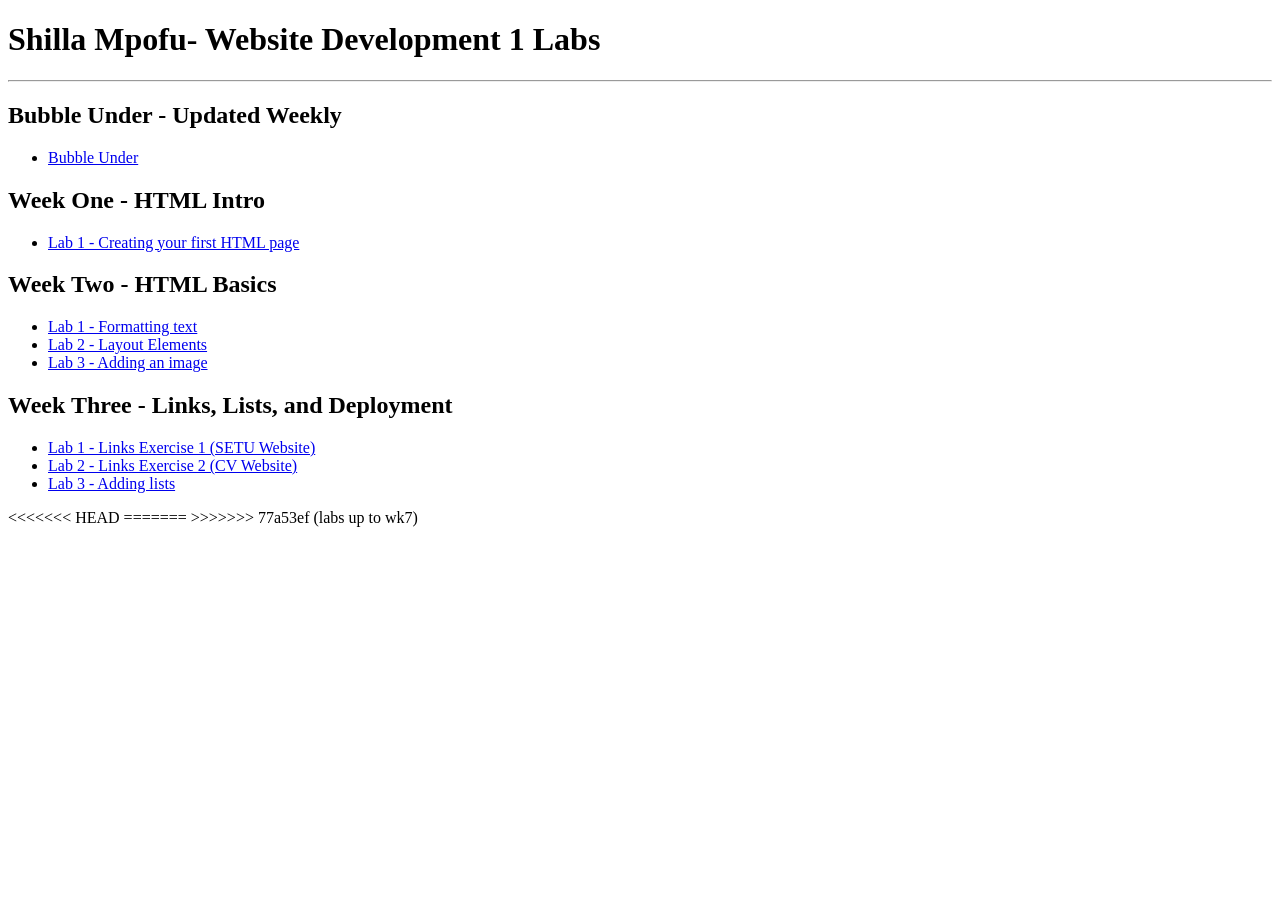
<file: index.html>
<!DOCTYPE html>
<html lang="en">

<head>
    <meta charset="UTF-8">
    <title>Shilla Mpofu - Website Development 1 Labs</title>
</head>

<body>
    <h1>Shilla Mpofu- Website Development 1 Labs</h1>

    <hr>

    <h2> Bubble Under - Updated Weekly</h2>
    <ul>
        <li>
            <a href="BubbleUnder/index.html" target = "_blank">Bubble Under</a>
        </li>
    </ul>
    <h2> Week One - HTML Intro</h2>
    <ul>
        <li>
            <a href="week01/lab01/index.html" target = "_blank">Lab 1 - Creating your first HTML page</a>
        </li>
    </ul>
    <h2> Week Two - HTML Basics</h2>
    <ul>
        <li>
            <a href="week02/lab01/index.html" target = "_blank">Lab 1 - Formatting text</a>
        </li>
        <li>
            <a href="week02/lab02/index.html" target = "_blank">Lab 2 - Layout Elements</a>
        </li>
        <li>
            <a href="week02/lab03/index.html" target = "_blank">Lab 3 - Adding an image</a>
        </li>
    </ul>
    <h2> Week Three - Links, Lists, and Deployment</h2>
    <ul>
        <li>
            <a href="week03/lab01/index.html" target = "_blank">Lab 1 - Links Exercise 1 (SETU Website)</a>
        </li>
        <li>
            <a href="week03/lab02/index.html" target = "_blank">Lab 2 - Links Exercise 2 (CV Website)</a>
        </li>
        <li>
            <a href="week03/lab03/index.html" target = "_blank">Lab 3 - Adding lists</a>
        </li>

    </ul>

</body>

<<<<<<< HEAD
</html>
=======
</html>
>>>>>>> 77a53ef (labs up to wk7)
</file>
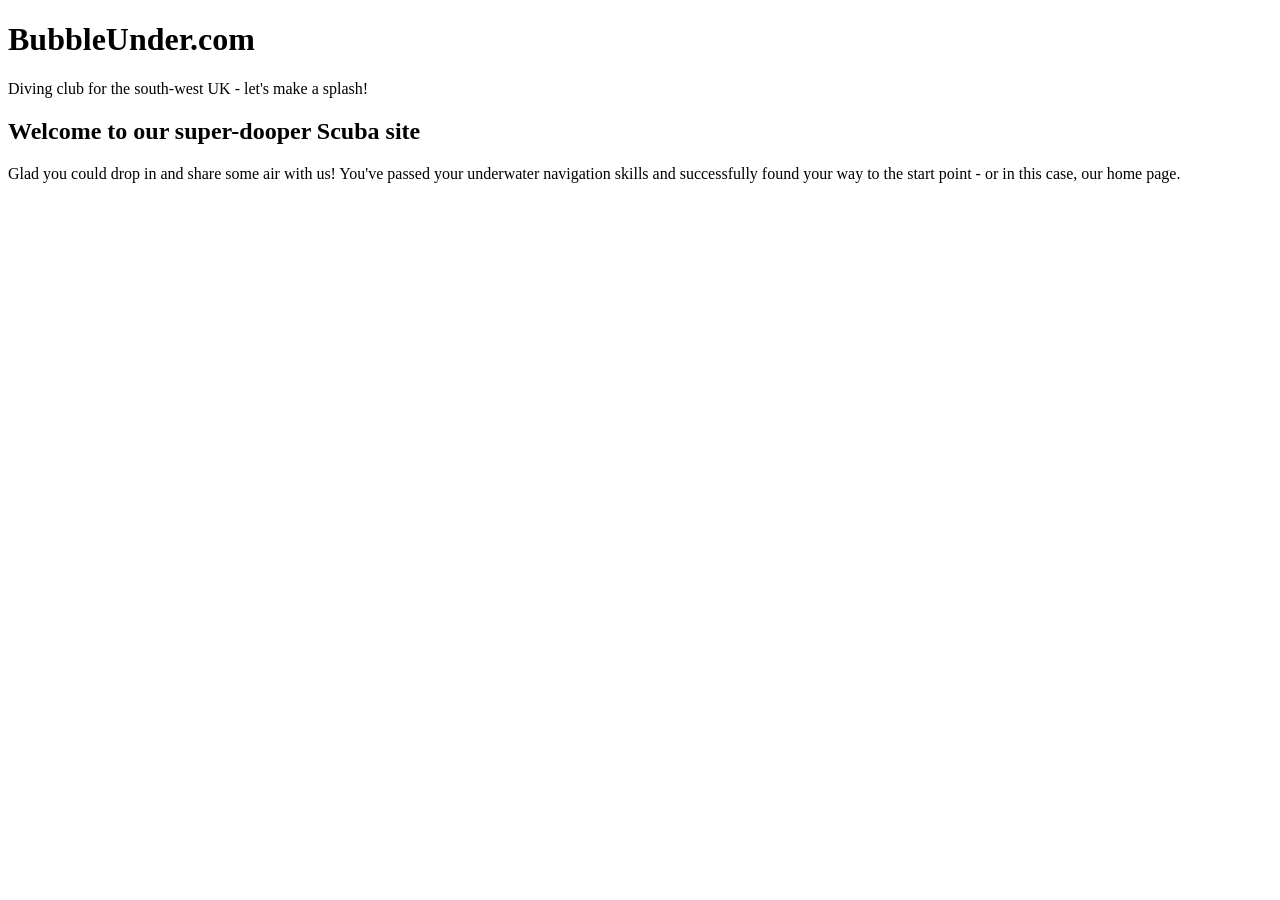
<file: BubbleUnder/BubbleUnder/index.html>
<!DOCTYPE html>
<html lang="en">
<head>
  <meta charset="UTF-8">
  <title>Bubble Under - The diving club for the south-west UK</title>
</head>

<body>
<header>
     <h1>BubbleUnder.com</h1>
     <p>Diving club for the south-west UK - let's make a splash!</p>
</header>

<main>
<h2>Welcome to our super-dooper Scuba site</h2>
<p>Glad you could drop in and share some air with us! You've passed  your underwater navigation skills and successfully found your way to the start point - or in this case, our home page.</p>
</main>
</body>
</html>
</file>
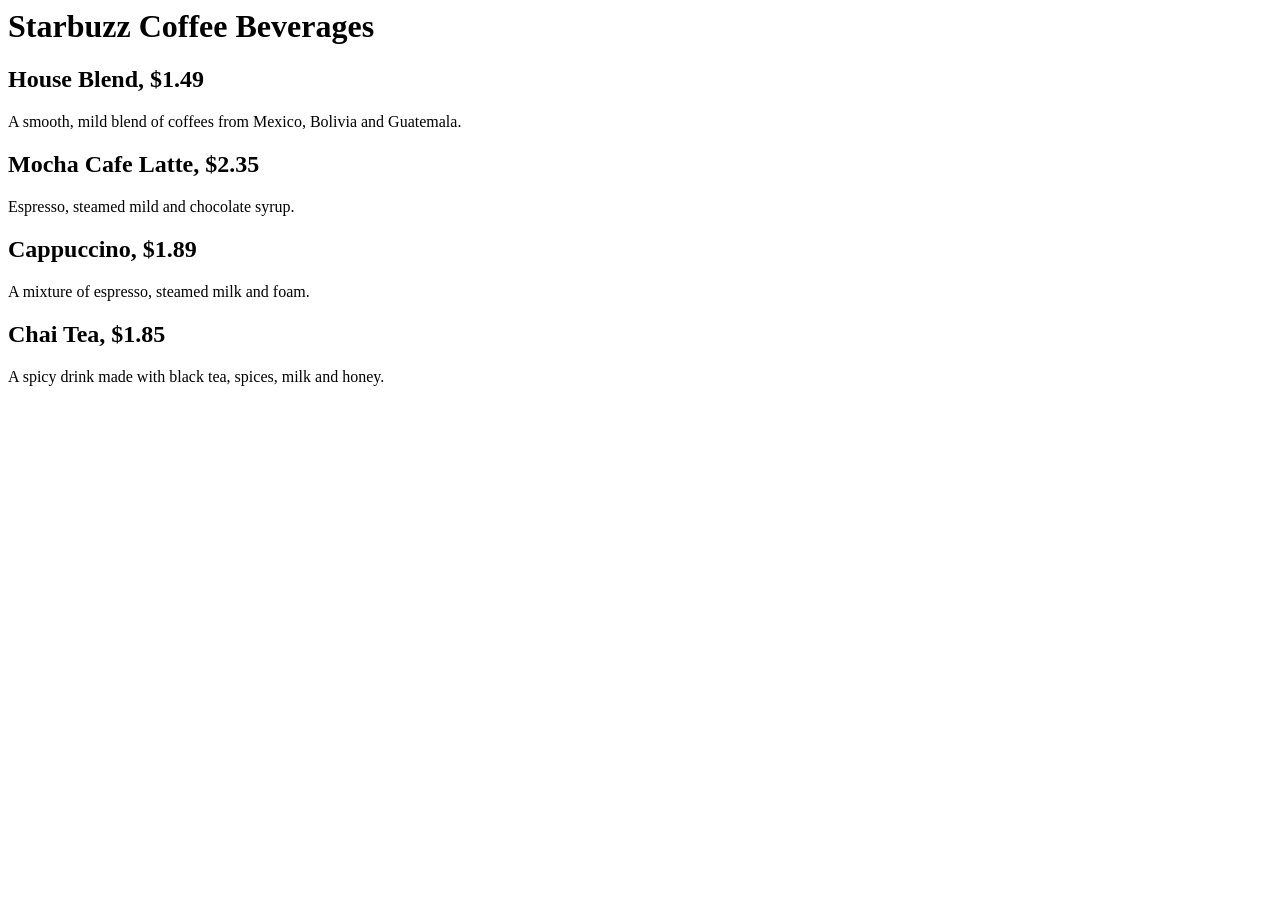
<file: week01/lab01/index.html>
<html>
    <head>
</html><h1>Starbuzz Coffee Beverages<h1>
   </head>

<body>
<h2>House Blend, $1.49</h2>
<p>A smooth, mild blend of coffees from Mexico, Bolivia and Guatemala.</p>

<h2>Mocha Cafe Latte, $2.35</h2>
<p>Espresso, steamed mild and chocolate syrup.</p>

<h2>Cappuccino, $1.89</h2>
<p>A mixture of espresso, steamed milk and foam.</p>

<h2>Chai Tea, $1.85</h2>
<p>A spicy drink made with black tea, spices, milk and honey.</p>
</body>
</html>
</file>
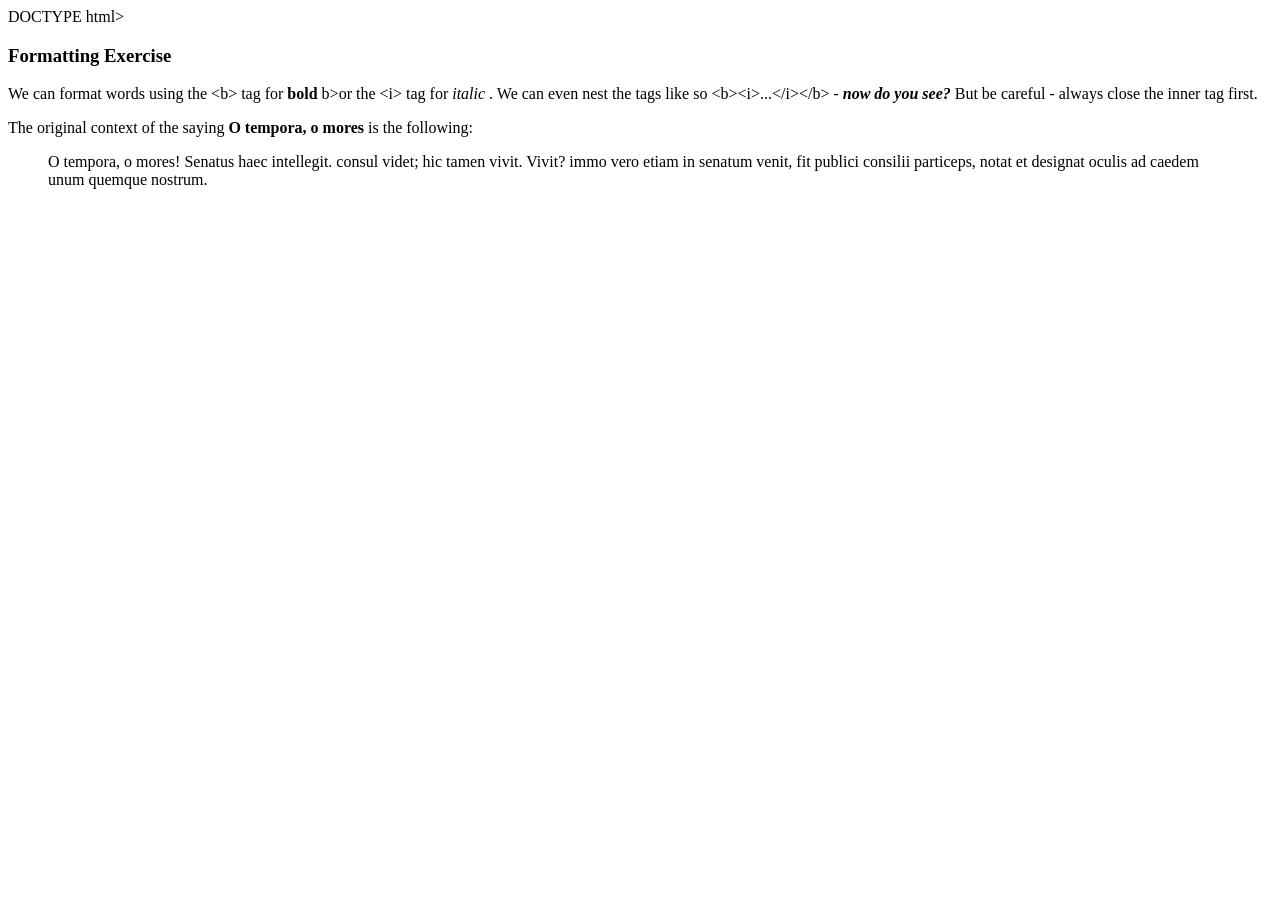
<file: week02/lab01/index.html>
DOCTYPE html>
<html lang="en">
  <head>
    <meta charset="UTF-8">
    <title>Exercise One - Formatting Text</title>
  </head>
  <body>
    <h3>Formatting Exercise</h3>

   <p>We can format words using the &lt;b&gt; tag for  <b>bold </b>b>or the &lt;i&gt; tag for <i> italic </i>. We can even nest the tags like so &lt;b&gt;&lt;i&gt;...&lt;/i&gt;&lt;/b&gt; - <strong> <em>now do you see? </strong></em>But be careful - always close the inner tag first.</P>

   <p>The original context of the saying <b>O tempora, o mores </b>is the following:</P>
<blockquote> 
   <p> O tempora, o mores! Senatus haec intellegit. consul videt; hic tamen vivit. Vivit? immo vero etiam in senatum venit, fit publici consilii particeps, notat et designat oculis ad caedem unum quemque nostrum.</p>
</blockquote>
  </body>
</html>
</file>
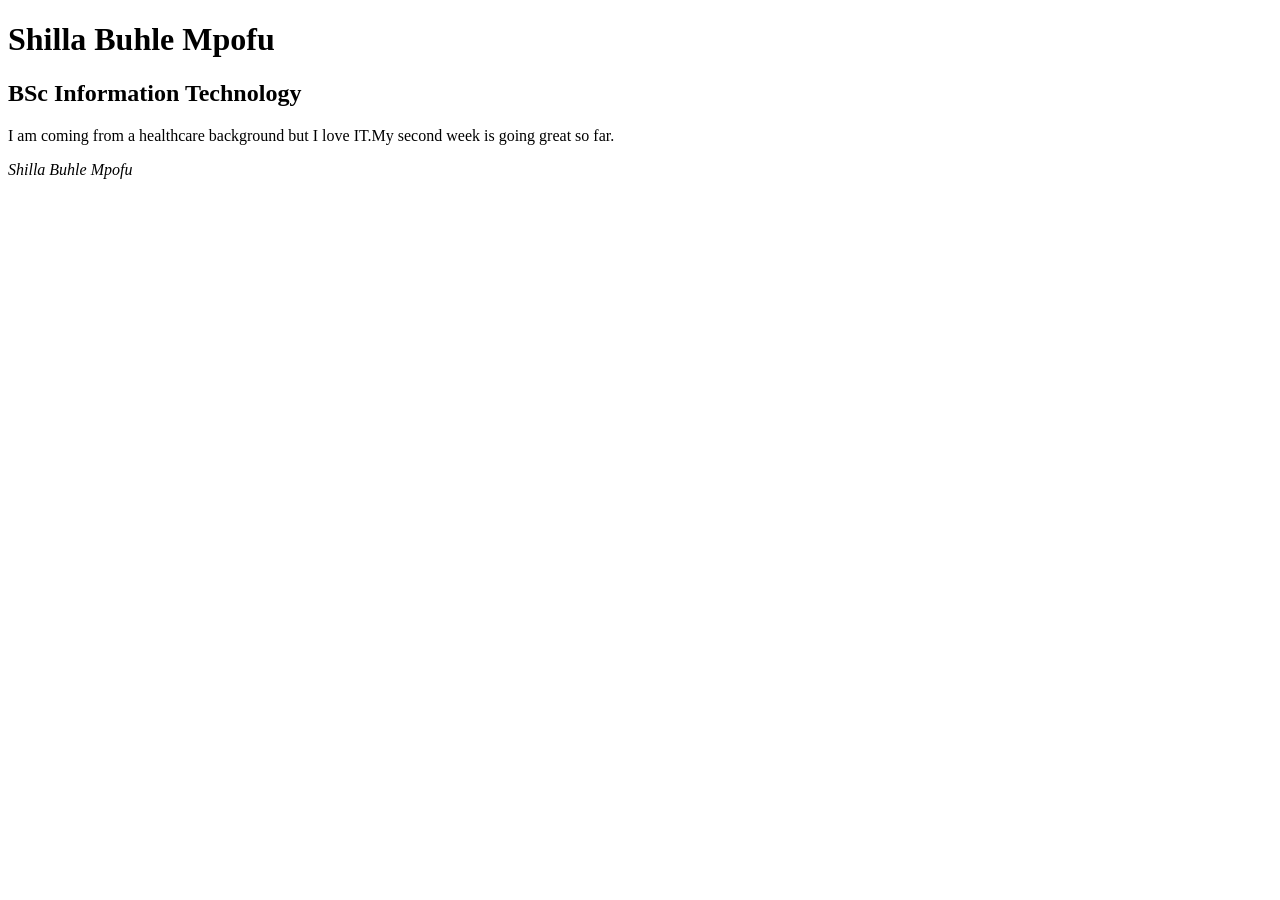
<file: week02/lab02/index.html>
<!DOCTYPE html>
<html lang="en">
<head>
  <meta charset="UTF-8">
  <title>Exercise Two - Layout</title>
</head>
<body>
<header> 
    <h1>Shilla Buhle Mpofu</h1>
</header>
<main>
    <h2>BSc Information Technology</h2>
    <p> I am coming from a healthcare background but I love IT.My second week is going great so far.</p>
</main>
 <footer>

        <em>Shilla Buhle Mpofu</em>

</footer>


</body>
</html>
</file>
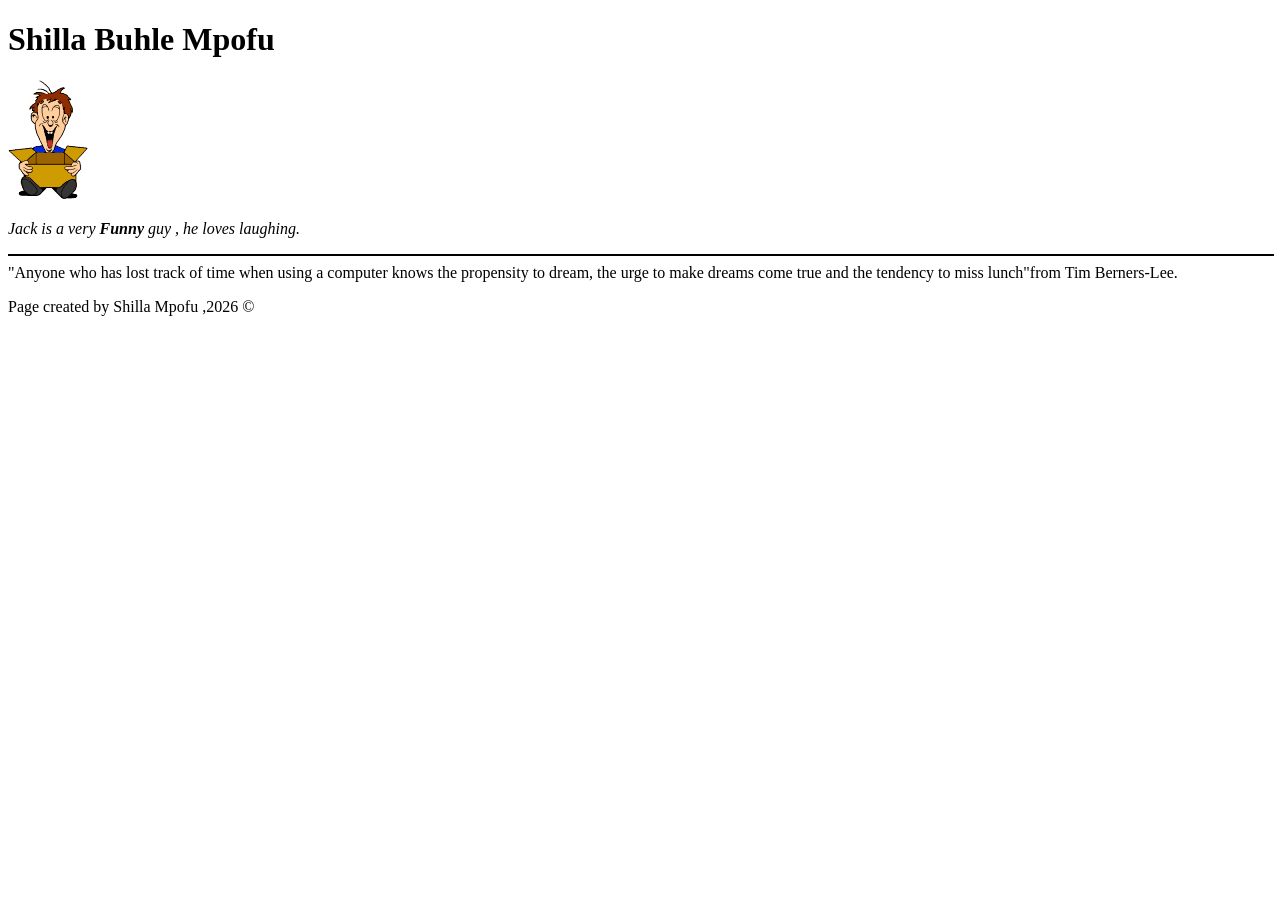
<file: week02/lab03/index.html>
<!DOCTYPE html>
<html lang="en">
<head>
  <meta charset="UTF-8">
  <title>Exercise Three - Image</title>
  <h1>Shilla Buhle Mpofu </h1>

<main>
    <img src= "images/jack.gif" alt="Picture of jack" width="80"  height="120">


</main>
<p><em>Jack is a very <b>Funny</b> guy , he loves laughing.</em></p>

<hr style ="width: 100%;  border:1px  solid black;"

<borderquote>"Anyone who has lost track of time when using a computer knows the propensity to dream, the urge to make dreams come true and the tendency to miss lunch"from Tim Berners-Lee.</borderquote>
<footer>
    <p>Page created by Shilla Mpofu ,2026 &copy; </p>
</footer>
</head>
<body>


</body>
</html>
</file>
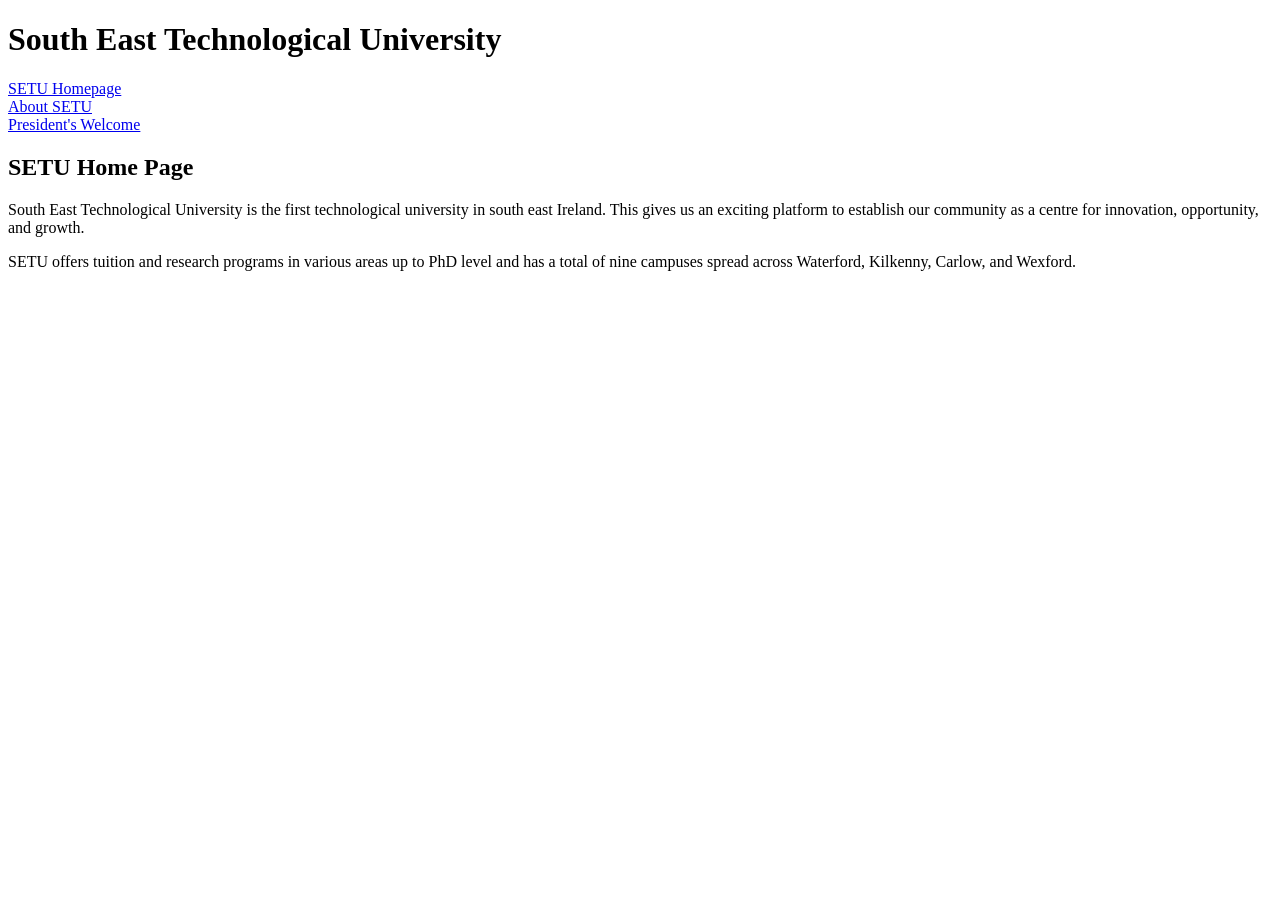
<file: week04/lab01/index.html>
<!DOCTYPE html>
<html lang="en">

<head>
   <meta charset="UTF-8">
   <title>SETU Home Page</title>
</head>

<body>
   <header>
      <h1>South East Technological University</h1>
   </header>

   <nav>
      <a href="index.html">SETU Homepage</a> <br>
      <a href="aboutus.html">About SETU</a> <br>
      <a href="president.html">President's Welcome</a>
   </nav>
   
   <main>

      <h2>SETU Home Page</h2>

      <p>
         South East Technological University is the first technological university in south east Ireland. This gives us
         an exciting platform to establish our community as a centre for innovation, opportunity, and growth.
      </p>

      <p>
         SETU offers tuition and research programs in various areas up to PhD level and has a total of nine campuses
         spread across Waterford, Kilkenny, Carlow, and Wexford.
      </p>

   </main>

</body>

</html>
</file>
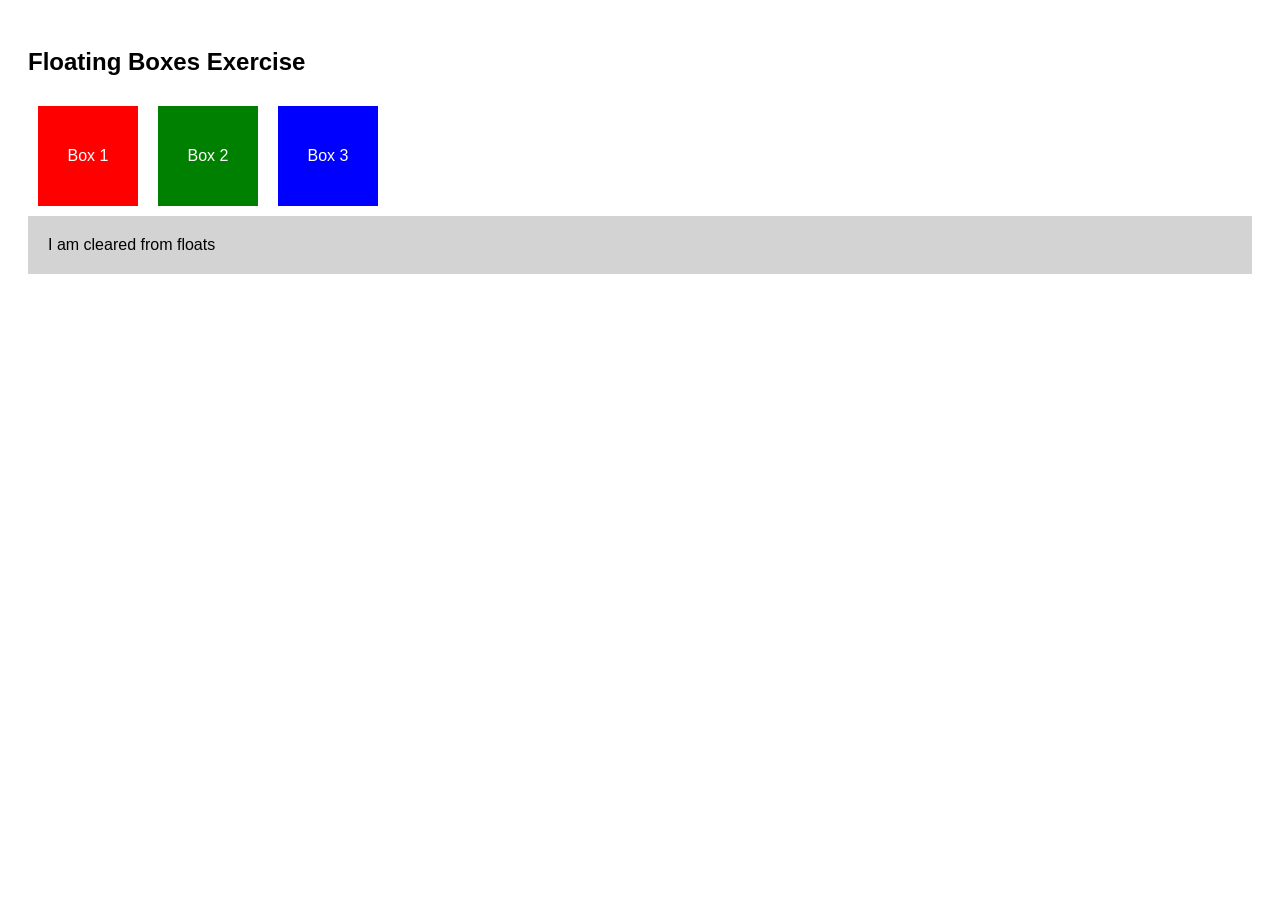
<file: week06/lab01/index.html>
<!DOCTYPE html>
<html lang="en">
<head>
  <meta charset="UTF-8">
  <title>Float and Clear Exercise</title>
  <link rel="stylesheet" href="css/style.css">
</head>
<body>

  <h2>Floating Boxes Exercise</h2>

  <div class="box red">Box 1</div>
  <div class="box green">Box 2</div>
  <div class="box blue">Box 3</div>

  <div class="clear-box">I am cleared from floats</div>

</body>
</html>
</file>
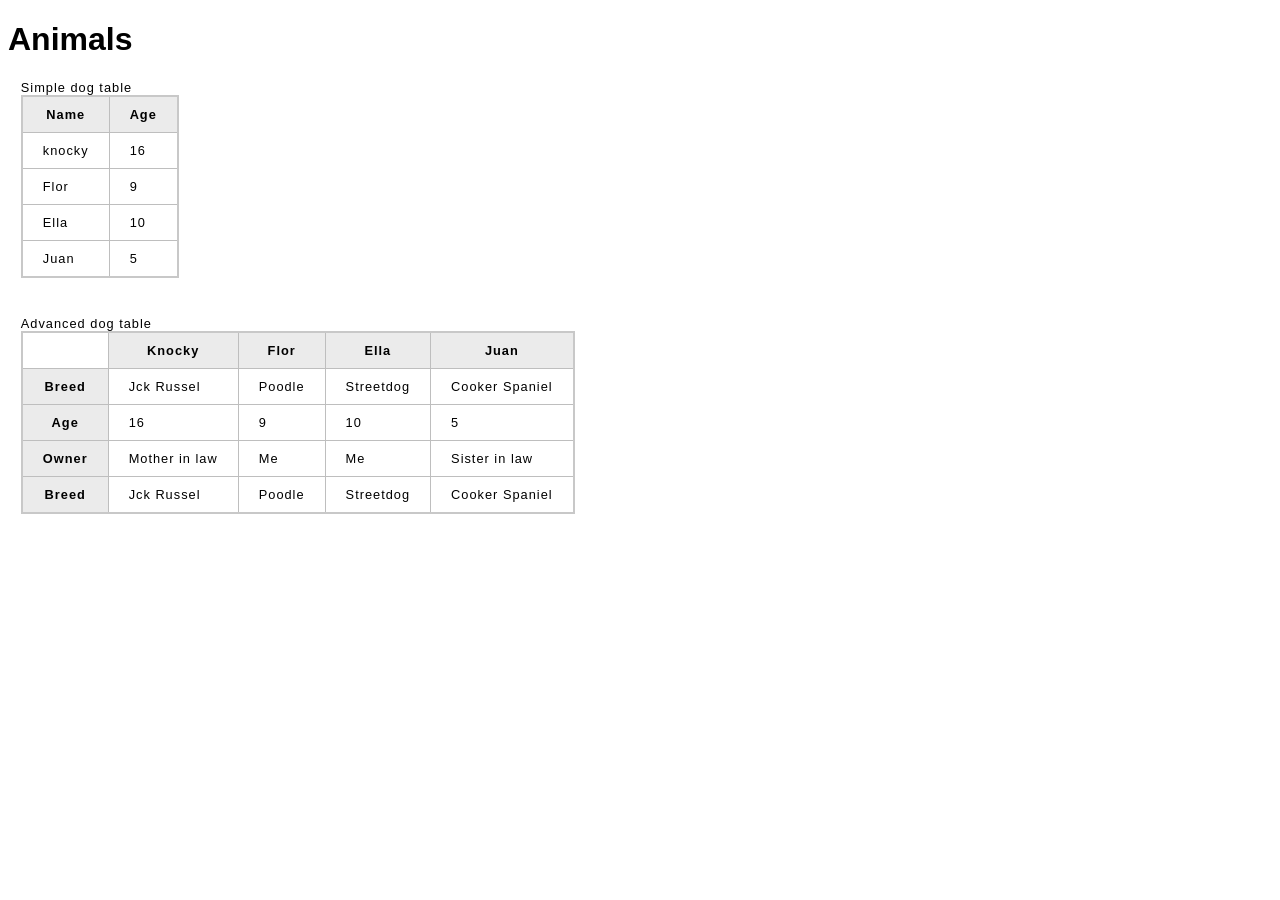
<file: week07/lab01/index.html>
<!DOCTYPE html>
<html>
  <head>
    <meta charset="utf-8">
    <title>Animals</title>
    <style>
	 body {
       font-family: sans-serif;
     }

     table {
       border-collapse: collapse;
       border: 2px solid rgb(200,200,200);
       letter-spacing: 1px;
       font-size: 0.8rem;
       margin:0em 0em 3em 1em;
     }

     td, th {
       border: 1px solid rgb(190,190,190);
       padding: 10px 20px;
     }

     th {
       background-color: rgb(235,235,235);
     }

     caption {
	   text-align:left;
     }
	</style>
  </head>
  <body>
    <h1>Animals</h1>
    <table>
  <caption>Simple dog table</caption>
  <tr>
    <th>Name</th>
    <th>Age</th>
  </tr>
  <tr>
    <td>knocky</td>
    <td>16</td>
  </tr>
  <tr>
    <td>Flor</td>
    <td>9</td>
  </tr>
  <tr>
    <td>Ella</td>
    <td>10</td>
    <tr>
    <td>Juan</td>
    <td>5</td>
  </tr>
  </tr>
</table>


<table> 
  <caption>Advanced dog table</caption>
  
  
  
  <tr>
    <td></td>
    <th>Knocky</th>
    <th>Flor</th>
    <th>Ella</th>
    <th>Juan</th>
  </tr>
  <tr>
    <th>Breed</th>
    <td>Jck Russel</td>
    <td>Poodle</td>
    <td>Streetdog </td>
    <td>Cooker Spaniel</td>
  </tr>

   <tr>
    <th>Age</th>
    <td>16</td>
    <td>9</td>
    <td>10</td>
    <td>5</td> 

     <tr>
    <th>Owner</th>
    <td>Mother in law</td>
    <td>Me</td>
    <td>Me</td>
    <td>Sister in law</td>
  </tr>

   <tr>
    <th>Breed</th>
    <td>Jck Russel</td>
    <td>Poodle</td>
    <td>Streetdog </td>
    <td>Cooker Spaniel</td>
  </tr>
  </tr>
</table>

</table>

	
	

  </body>
</html>
</file>
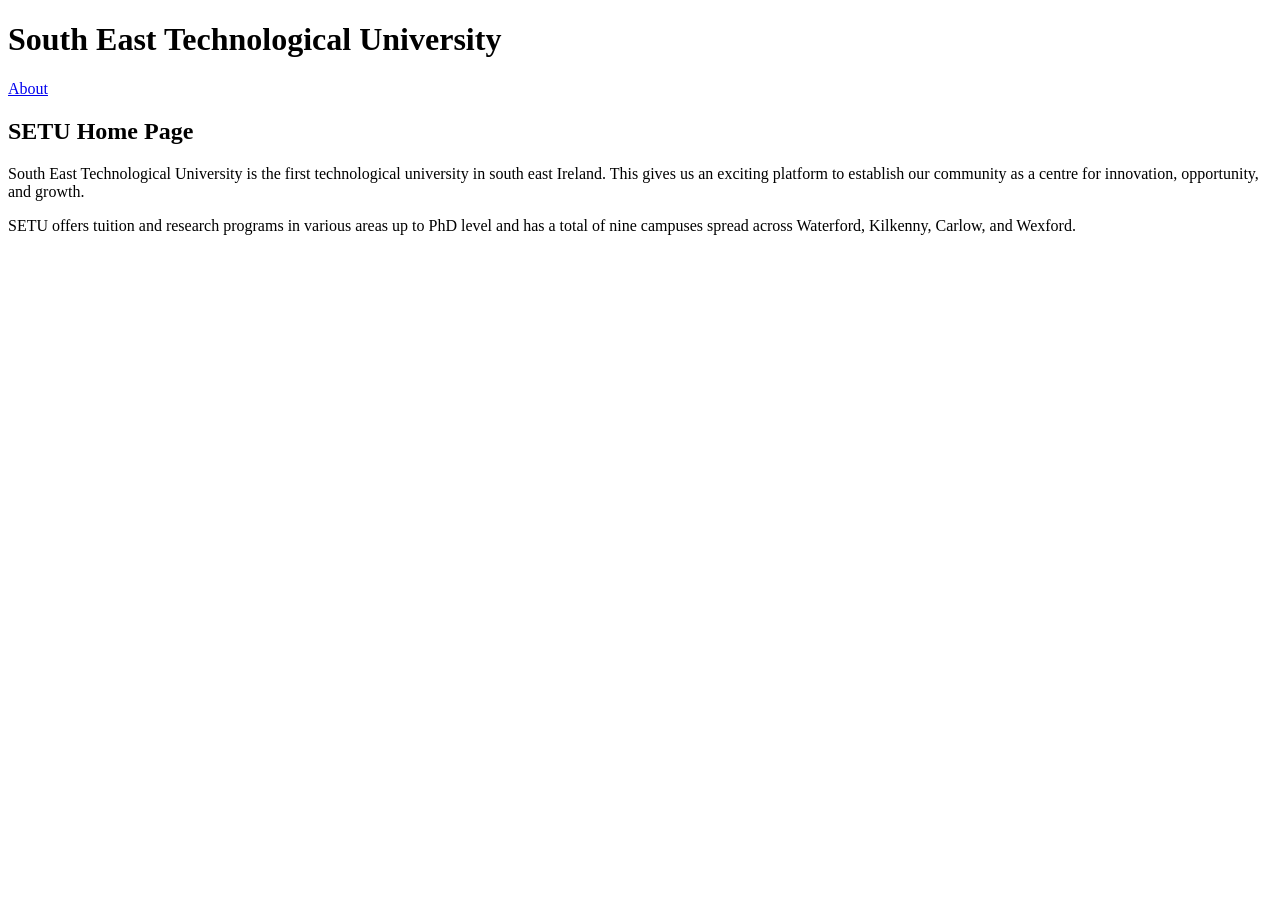
<file: week3/lab01/index.html>
<!DOCTYPE html>
<html lang="en">
<head>
  <meta charset="UTF-8">
  <title>SETU Home Page</title>
 </head>
 <body>
     <header>
        <h1>South East Technological University</h1>
     </header>
   <a href="aboutus.html">About  </a>
    

     <main>
  
        <h2>SETU Home Page</h2>
  
        <p>
             South East Technological University is the first technological university in south east Ireland. This gives us an exciting platform to establish our community as a centre for innovation, opportunity, and growth. 
        </p>
         
        <p>
            SETU offers tuition and research programs in various areas up to PhD level and has a total of nine campuses spread across Waterford, Kilkenny, Carlow, and Wexford.
        </p>
         
     </main>
     
   </body>
  </html>
</file>
<file: week06/lab01/css/style.css>
body {
  font-family: Arial, sans-serif;
  padding: 20px;
}

.box {
  width: 100px;
  height: 100px;
  margin: 10px;
  color: white;
  text-align: center;
  line-height: 100px;
  float:left;
}

.red {
  background-color: red;

}
.green {
  background-color: green;
  
}
.blue {
  background-color: blue;

}
.clear-box {
  background-color: lightgray;
  padding: 20px;
clear:both;
}
</file>
